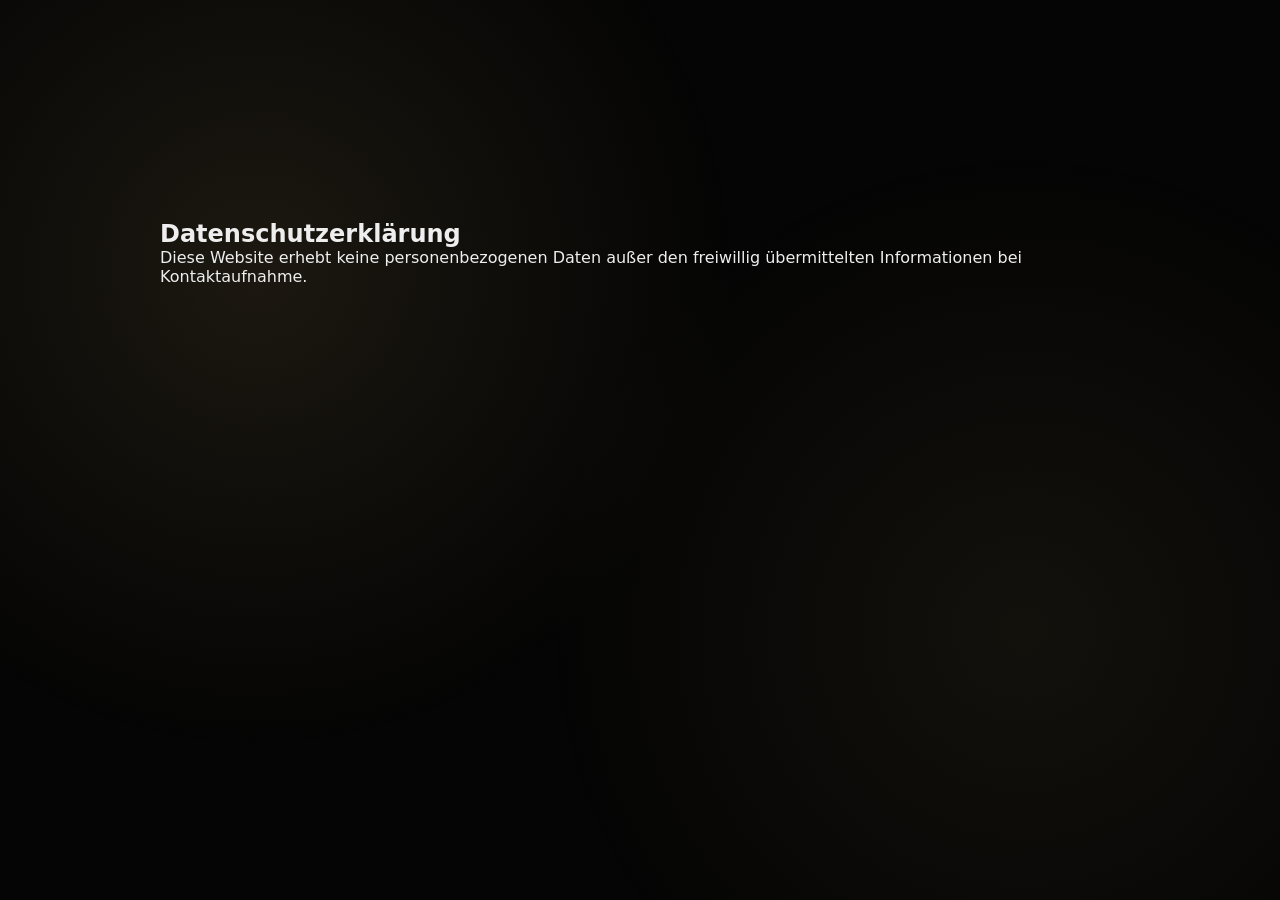
<file: datenschutz.html>
<!DOCTYPE html>
<html lang="de">

<head>

<meta charset="UTF-8">
<title>Datenschutz</title>

<link rel="stylesheet" href="assets/css/style.css">

</head>

<body>

<section>

<h1>Datenschutzerklärung</h1>

<p>

Diese Website erhebt keine personenbezogenen Daten
außer den freiwillig übermittelten Informationen
bei Kontaktaufnahme.

</p>

</section>

</body>
</html>
</file>
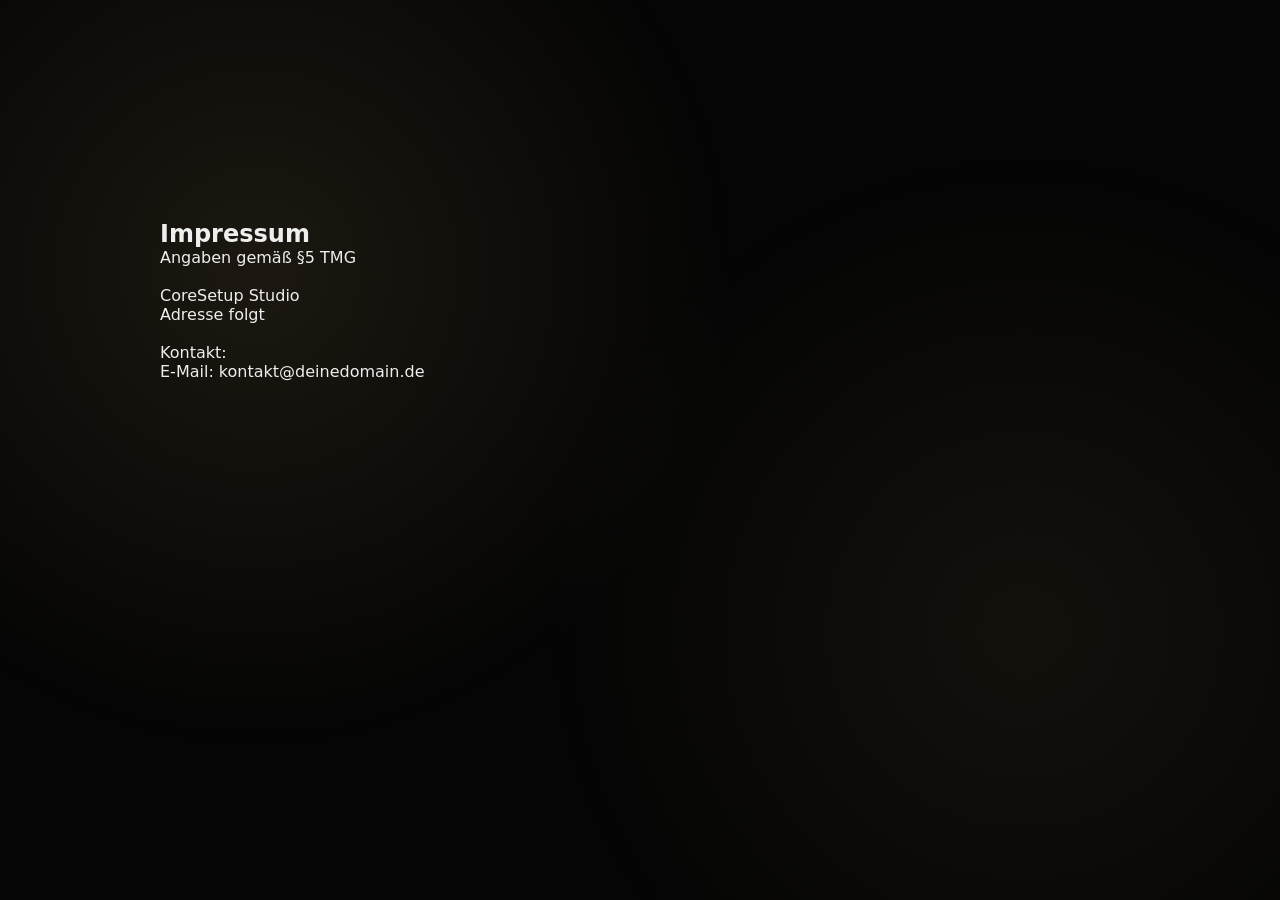
<file: impressum.html>
<!DOCTYPE html>
<html lang="de">

<head>

<meta charset="UTF-8">
<title>Impressum</title>

<link rel="stylesheet" href="assets/css/style.css">

</head>

<body>

<section>

<h1>Impressum</h1>

<p>

Angaben gemäß §5 TMG

<br><br>

CoreSetup Studio<br>
Adresse folgt

<br><br>

Kontakt:<br>
E-Mail: kontakt@deinedomain.de

</p>

</section>

</body>
</html>
</file>
<file: assets/css/style.css>
*{
margin:0;
padding:0;
box-sizing:border-box;
}

body{
background:#050505;
color:#eee;
font-family:system-ui;
overflow-x:hidden;
}


/* ===============================
AMBIENT BACKGROUND
=============================== */

body::before{

content:"";

position:fixed;
top:0;
left:0;

width:100%;
height:100%;

background:
radial-gradient(circle at 20% 30%,rgba(198,167,106,0.12),transparent 40%),
radial-gradient(circle at 80% 70%,rgba(198,167,106,0.08),transparent 40%);

pointer-events:none;

z-index:-5;

}


/* ===============================
MARBLE
=============================== */

.marble{

position:fixed;
width:100%;
height:100%;

background-image:url("https://www.transparenttextures.com/patterns/marble.png");

opacity:0.06;

z-index:-4;

}


/* ===============================
3D GLOBE
=============================== */

#globe{

position:fixed;
top:0;
left:0;

width:100%;
height:100%;

opacity:0.25;

z-index:-3;

}


/* ===============================
PARTICLES
=============================== */

.particles{

position:fixed;
width:100%;
height:100%;

background-image:
radial-gradient(circle at 20% 30%,rgba(255,255,255,0.1)1px,transparent 1px),
radial-gradient(circle at 80% 70%,rgba(255,255,255,0.08)1px,transparent 1px);

background-size:220px 220px;

animation:particlesMove 80s linear infinite;

z-index:-2;

}

@keyframes particlesMove{

0%{
transform:translateY(0);
}

100%{
transform:translateY(-400px);
}

}


/* ===============================
HEADER
=============================== */

header{

display:flex;
justify-content:space-between;
align-items:center;

padding:30px 120px;

position:fixed;
width:100%;

background:rgba(0,0,0,0.6);

backdrop-filter:blur(20px);

z-index:100;

}

.logo{

display:flex;
align-items:center;
gap:14px;

font-weight:600;

}

.logo-dot{

width:42px;
height:42px;

border-radius:12px;

background:linear-gradient(145deg,#c6a76a,#7a6634);

box-shadow:0 0 25px rgba(198,167,106,0.4);

}

.logo span{

font-size:12px;
opacity:0.6;

}


/* ===============================
NAV
=============================== */

nav a{

margin-left:40px;

text-decoration:none;

color:#ddd;

font-size:15px;

position:relative;

transition:0.3s;

}

nav a::after{

content:"";

position:absolute;

left:0;
bottom:-5px;

width:0%;
height:2px;

background:#c6a76a;

transition:0.3s;

}

nav a:hover{

color:#c6a76a;

}

nav a:hover::after{

width:100%;

}


/* ===============================
HERO
=============================== */

.hero{

height:100vh;

display:flex;
align-items:center;

padding-left:160px;

transform-style:preserve-3d;

}

.hero::before{

content:"";

position:absolute;

right:-200px;
top:50%;

width:800px;
height:800px;

background:radial-gradient(circle,rgba(198,167,106,0.25),transparent 60%);

filter:blur(150px);

transform:translateY(-50%);

pointer-events:none;

}

.hero h1{

font-size:76px;

line-height:1.1;

max-width:720px;

background:linear-gradient(90deg,#fff,#c6a76a);

-webkit-background-clip:text;

color:transparent;

}

.hero p{

margin-top:20px;

max-width:520px;

opacity:0.7;

}

.hero::after{

content:"";

position:absolute;

top:0;
right:0;

width:600px;
height:600px;

background:radial-gradient(circle,rgba(198,167,106,0.25),transparent 60%);

filter:blur(120px);

pointer-events:none;

}

/* ===============================
BUTTONS
=============================== */

.gold-btn{

margin-top:35px;

background:#c6a76a;

color:#000;

padding:16px 36px;

border-radius:10px;

border:none;

cursor:pointer;

font-weight:600;

transition:0.3s;

}

.gold-btn{

background:#c6a76a;

box-shadow:
0 0 20px rgba(198,167,106,0.25);

}

.gold-btn:hover{

transform:translateY(-4px) scale(1.03);

box-shadow:
0 0 40px rgba(198,167,106,0.6);

}

.gold-btn:hover{

transform:translateY(-4px);

box-shadow:0 0 30px rgba(198,167,106,0.5);

}


/* ===============================
CARDS
=============================== */

.cards{

display:flex;

gap:34px;

margin-top:90px;

}

.card{

position:relative;

background:rgba(255,255,255,0.04);

border:1px solid #222;

padding:45px;

border-radius:22px;

backdrop-filter:blur(20px);

transition:0.35s;

overflow:hidden;

}

.card:hover{

transform:translateY(-14px);

border-color:#c6a76a;

box-shadow:0 30px 70px rgba(0,0,0,0.6);

}


/* LIGHT TRACK */

.card::before{

content:"";

position:absolute;

width:220px;
height:220px;

background:radial-gradient(circle,rgba(198,167,106,0.35),transparent 60%);

opacity:0;

transition:0.2s;

pointer-events:none;

}

.card:hover::before{

opacity:1;

}


/* ===============================
SECTIONS
=============================== */

section{

padding:220px 160px;

}

h2{

font-size:46px;

margin-bottom:70px;

}


/* ===============================
FOOTER
=============================== */

footer{

padding:90px 160px;

border-top:1px solid #222;

display:flex;
justify-content:space-between;

opacity:0.8;

}


/* ===============================
CURSOR
=============================== */
.cursor{

position:fixed;

width:32px;
height:32px;

border-radius:50%;

border:1px solid rgba(198,167,106,0.6);

pointer-events:none;

transform:translate(-50%,-50%);

transition:
width 0.2s,
height 0.2s,
border 0.2s;

z-index:999;

}

.cursor::after{

content:"";

position:absolute;

width:6px;
height:6px;

background:#c6a76a;

border-radius:50%;

top:50%;
left:50%;

transform:translate(-50%,-50%);

}
</file>
